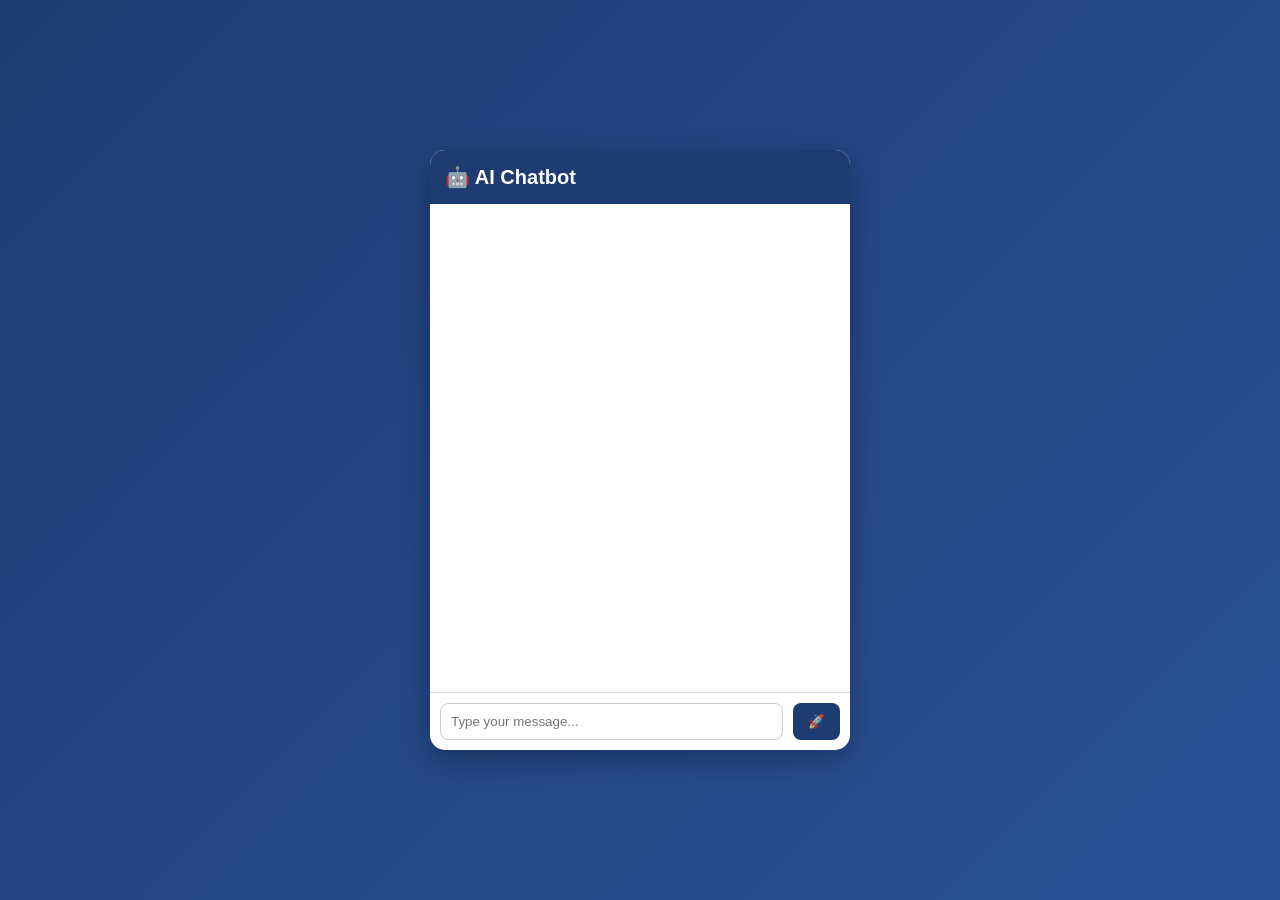
<file: templates/ index.html>
<!DOCTYPE html>
<html>
<head>
    <title>AI Chatbot</title>
    <link rel="stylesheet" href="/static/style.css">
</head>
<body>

<div class="chat-container">

    <!-- Header -->
    <div class="header">
        🤖 AI Chatbot
    </div>

    <!-- Chat messages -->
    <div id="chat-box"></div>

    <!-- Input area -->
    <div class="input-area">
        <input 
            type="text" 
            id="user-input" 
            placeholder="Type your message..." 
            onkeypress="handleKey(event)"
        >
        <button onclick="sendMessage()">🚀</button>
    </div>

</div>

<script>

// Send message function
function sendMessage() {
    let inputField = document.getElementById("user-input");
    let input = inputField.value;

    if (input.trim() === "") return;

    let chatBox = document.getElementById("chat-box");

    // User message
    chatBox.innerHTML += `<div class="user">${input}</div>`;

    inputField.value = "";

    // Bot response
    fetch("/chat", {
        method: "POST",
        headers: {"Content-Type": "application/json"},
        body: JSON.stringify({message: input})
    })
    .then(res => res.json())
    .then(data => {
        chatBox.innerHTML += `<div class="bot">${data.response}</div>`;
        chatBox.scrollTop = chatBox.scrollHeight;
    });
}

// Handle Enter key
function handleKey(event) {
    if (event.key === "Enter") {
        sendMessage();
    }
}

</script>

</body>
</html>
</file>
<file: static/style.css>
body {
    margin: 0;
    font-family: 'Segoe UI', sans-serif;
    background: linear-gradient(135deg, #1e3c72, #2a5298);
    display: flex;
    justify-content: center;
    align-items: center;
    height: 100vh;
}

/* Chat box */
.chat-container {
    width: 420px;
    height: 600px;
    background: white;
    border-radius: 15px;
    display: flex;
    flex-direction: column;
    overflow: hidden;
    box-shadow: 0 10px 30px rgba(0,0,0,0.3);
}

/* Header */
.header {
    background: #1e3c72;
    color: white;
    padding: 15px;
    font-size: 20px;
    font-weight: bold;
}

/* Chat area */
#chat-box {
    flex: 1;
    padding: 15px;
    overflow-y: auto;
}

/* Messages */
.user {
    background: #2a5298;
    color: white;
    padding: 10px;
    border-radius: 10px;
    margin: 10px;
    max-width: 70%;
    margin-left: auto;
}

.bot {
    background: #f1f1f1;
    padding: 10px;
    border-radius: 10px;
    margin: 10px;
    max-width: 70%;
}

/* Input */
.input-area {
    display: flex;
    padding: 10px;
    border-top: 1px solid #ddd;
}

.input-area input {
    flex: 1;
    padding: 10px;
    border-radius: 8px;
    border: 1px solid #ccc;
}

.input-area button {
    margin-left: 10px;
    padding: 10px 15px;
    background: #1e3c72;
    color: white;
    border: none;
    border-radius: 8px;
    cursor: pointer;
    transition: 0.3s;
}

.input-area button:hover {
    background: #16325c;
}
</file>
